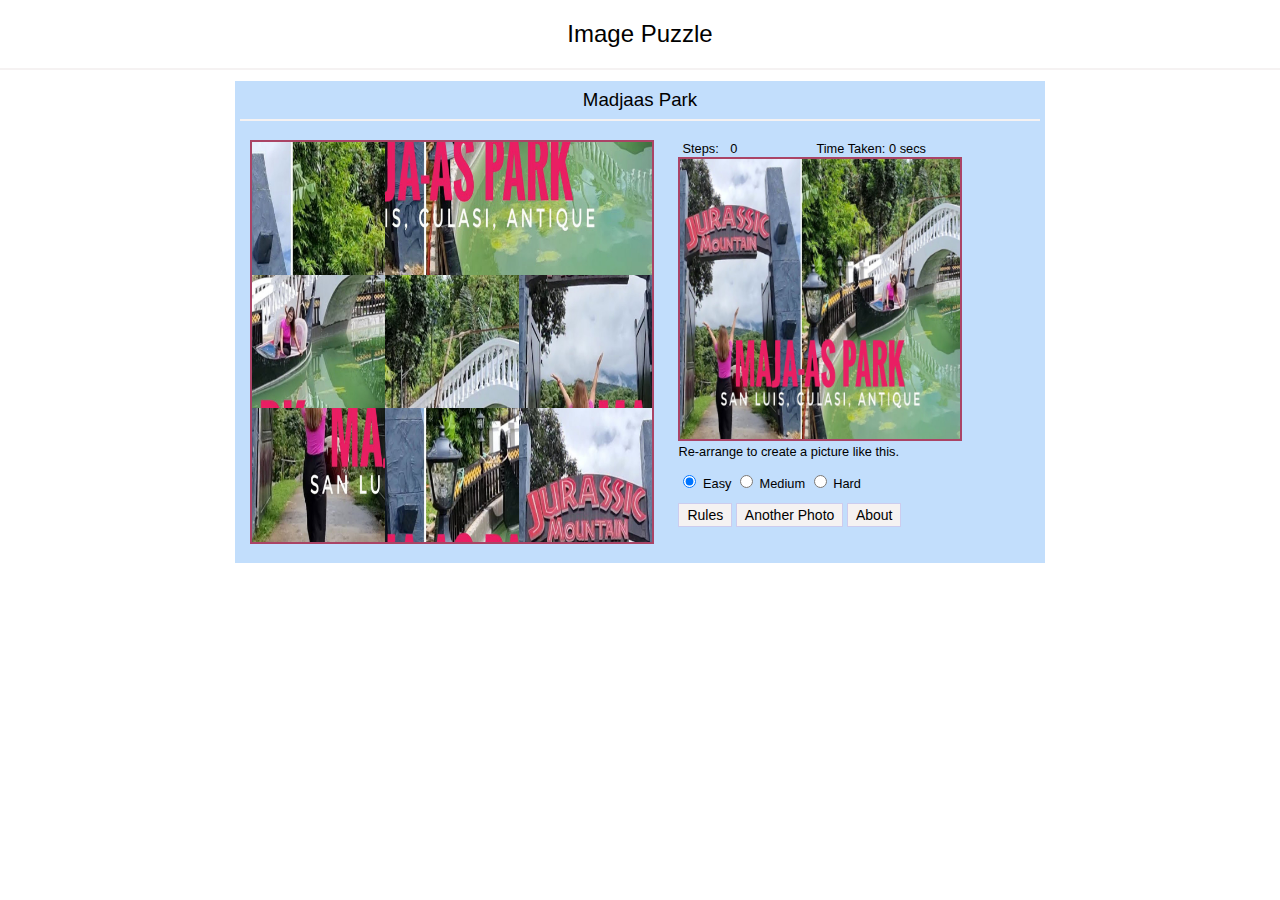
<file: newgame.html>
﻿<!DOCTYPE html>
<html xmlns="http://www.w3.org/1999/xhtml">
<head>
        <!-- basic -->
        <meta charset="utf-8">
        <meta http-equiv="X-UA-Compatible" content="IE=edge">
        <meta name="viewport" content="width=device-width, initial-scale=1">
        <!-- mobile metas -->
        <meta name="viewport" content="width=device-width, initial-scale=1">
        <meta name="viewport" content="initial-scale=1, maximum-scale=1">
        <!-- site metas -->
        <title>Welcome to Coolasi Puzzle</title>
        <meta name="keywords" content="">
        <meta name="description" content="">
        <meta name="author" content="">
        <title>Image Puzzle</title>
        <link href="css/style.css" rel="stylesheet" />
        <link href="css/image-puzzle.css" rel="stylesheet" />
        <script src="js/image-puzzle.js"></script>

</head>

<body>

    <div id="collage">
        <h2>Image Puzzle</h2>
        <hr />
        <div id="playPanel" style="padding:5px;display:none;">
            <h3 id="imgTitle"></h3>
            <hr />
            <div style="display:inline-block; margin:auto; width:95%; vertical-align:top;">
                <ul id="sortable" class="sortable"></ul>
                <div id="actualImageBox">
                    <div id="stepBox">
                        <div>Steps:</div>
                        <div id="stepCount" class="stepCount">0</div>
                    </div>
                    <div id="timeBox">
                        Time Taken: <span id="timerPanel"></span> secs
                    </div>
                    <img id="actualImage" />
                    <div>Re-arrange to create a picture like this.</div>
                    <p id="levelPanel">
                        <input type="radio" name="level" id="easy" checked="checked" value="3" onchange="imagePuzzle.startGame(images, this.value);"
                        /> <label for="easy">Easy</label>
                        <input type="radio" name="level" id="medium" value="4" onchange="imagePuzzle.startGame(images, this.value);" />                        <label for="medium">Medium</label>
                        <input type="radio" name="level" id="hard" value="5" onchange="imagePuzzle.startGame(images, this.value);" />                        <label for="hard">Hard</label>
                    </p>
                    <div>
                        <button id="btnRule" type="button" class="btn" onclick="rules();">Rules</button>
                        <button id="newPhoto" type="button" class="btn" onclick="restart();">Another Photo</button>
                        <button id="btnReplay" type="button" class="btn" onclick="about();">About</button>
                    </div>
                </div>
            </div>
        </div>
        <div id="gameOver" style="display:none;">
            <div style="background-color: #fc9e9e; padding: 5px 10px 20px 10px; text-align: center; ">
                <h2 style="text-align:center">Game Over!!</h2>
                Congratulations!! <br /> You have completed this picture.
                <br /> Steps: <span id="stepCount" class="stepCount">0</span> steps.
                <br /> Time Taken: <span class="timeCount">0</span> seconds<br />
                <div>
                    <button type="button" onclick="window.location.reload(true);">Play Again</button>
                </div>
            </div>
        </div>
		

        <script>
            var images = [
                { src: 'images/madjaas.jpg', title: 'Madjaas Park' },
                { src: 'images/malalison.jpg', title: 'Malalison Island' },
                { src: 'images/seawall.jpg', title: 'Seawall' },
                { src: 'images/municipal.jpg', title: 'Municipality of Culasi' },
                { src: 'images/enriquehill.jpg', title: 'Enrique Hill' }
            ];

            window.onload = function () {
                var gridSize = document.querySelector('#levelPanel input[type="radio"]:checked').getAttribute('value');
                imagePuzzle.startGame(images, gridSize);
            };
            function restart() {
                var gridSize = document.querySelector('#levelPanel input[type="radio"]:checked').getAttribute('value');
                imagePuzzle.startGame(images, gridSize);
            }
            function rules() {
                alert('Re arrange the image parts in a way that it correctly forms the picture. \nThe no. of steps taken will be counted.');
            }
            function about() {
                alert('Developed by Methus Orcajada \nHe can be contacted at: jaworzkie108@gmail.com');
            }
        </script>
    </div>

</body>
</html>
</file>
<file: css/style.css>
﻿body {
    font-family: 'Segoe UI', Calibri, Arial;
    margin:0;
}
h2{
    font-weight:normal;
    text-align:center;
}
h3{
    font-weight:normal;
    margin:3px 0px;
    text-align:center;
}
</file>
<file: css/image-puzzle.css>
﻿
#collage hr{
    border:none;
    border-top:2px solid #f5f2f2;
    height:1px;
}

#collage #playPanel {
    background-color:#c2defc;
    padding:10px 0px;
    margin: 10px auto;
    max-width:800px;
    width:95%;
}

#collage #actualImageBox {
    display: inline-block;
    font-size:0.8em;
    margin: 10px 10px;
    vertical-align: top;
    width:280px;
}

#collage #stepBox, #collage #timeBox {
    display:inline-block;
    width:48%;
}

#collage #stepBox div {
    background-color:#c2defc;
    display:inline-block;
    padding:1px 4px;
    margin: 0px auto;
    max-width:800px;
}

#collage img#actualImage{
    border:2px solid #a46;
    height:280px;
    width:280px;
}

#collage #sortable {
    border:2px solid #a46;
    list-style-type: none;
    display: inline-block;
    margin: 10px;
    padding: 0;
    width: 400px;
}

    #collage #sortable li {
        background-size: 400% 400%;
        border: none;
        cursor: pointer;
        margin: 0;
        padding: 0;
        float: left;
        width: 100px;
        height: 100px;
    }

#collage button  {
    background-color:#f5f2f2;
    border:1px solid #cce;
    display: inline;
    font-size: 14px;
    height: auto;
    width: auto;
    padding: 3px 8px;
}
</file>
